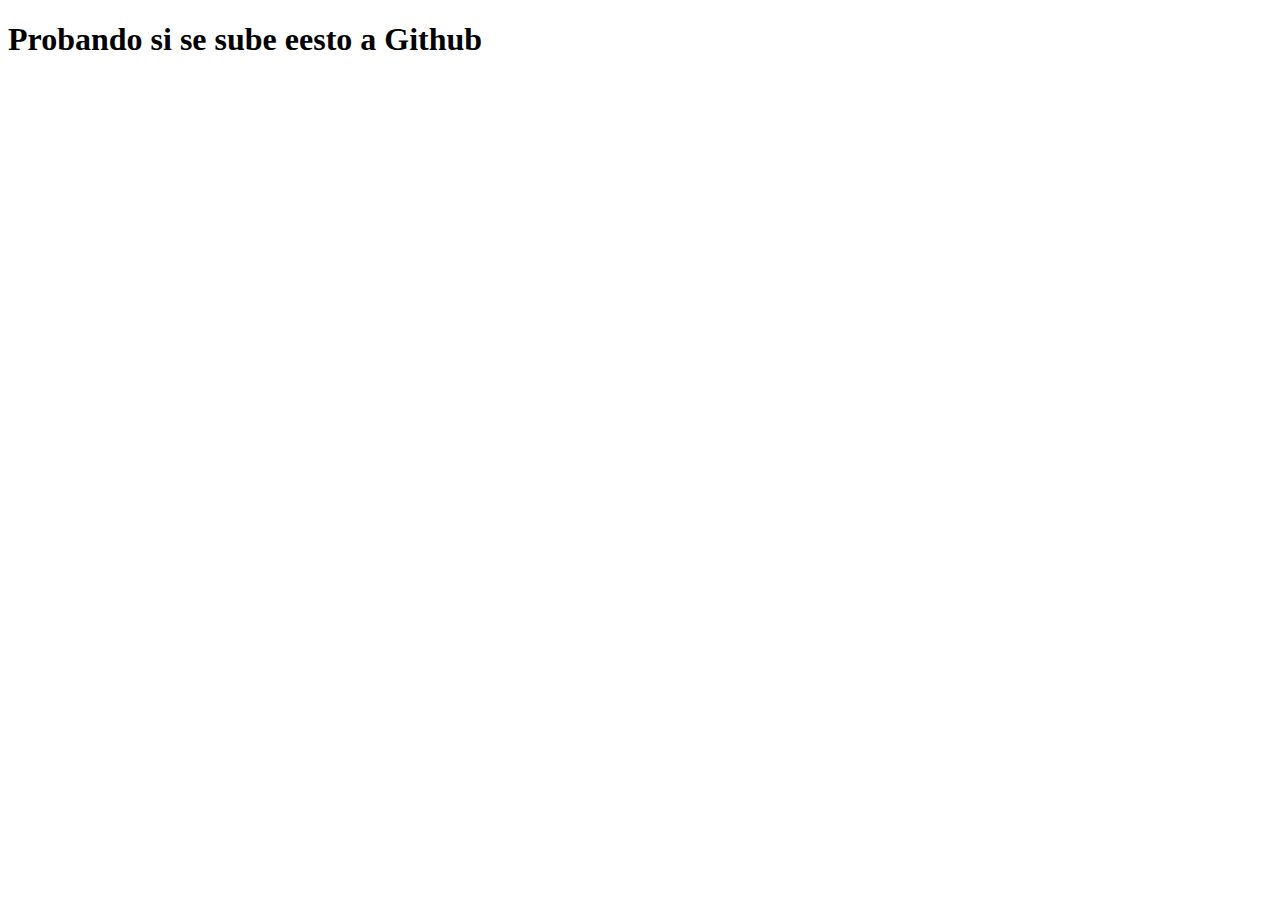
<file: prueba.html>
<!DOCTYPE html>
<html lang="en">
<head>
    <meta charset="UTF-8">
    <meta name="viewport" content="width=device-width, initial-scale=1.0">
    <title>Document</title>
</head>
<body>
    <h1>Probando si se sube eesto a Github</h1>
</body>
</html>
</file>
